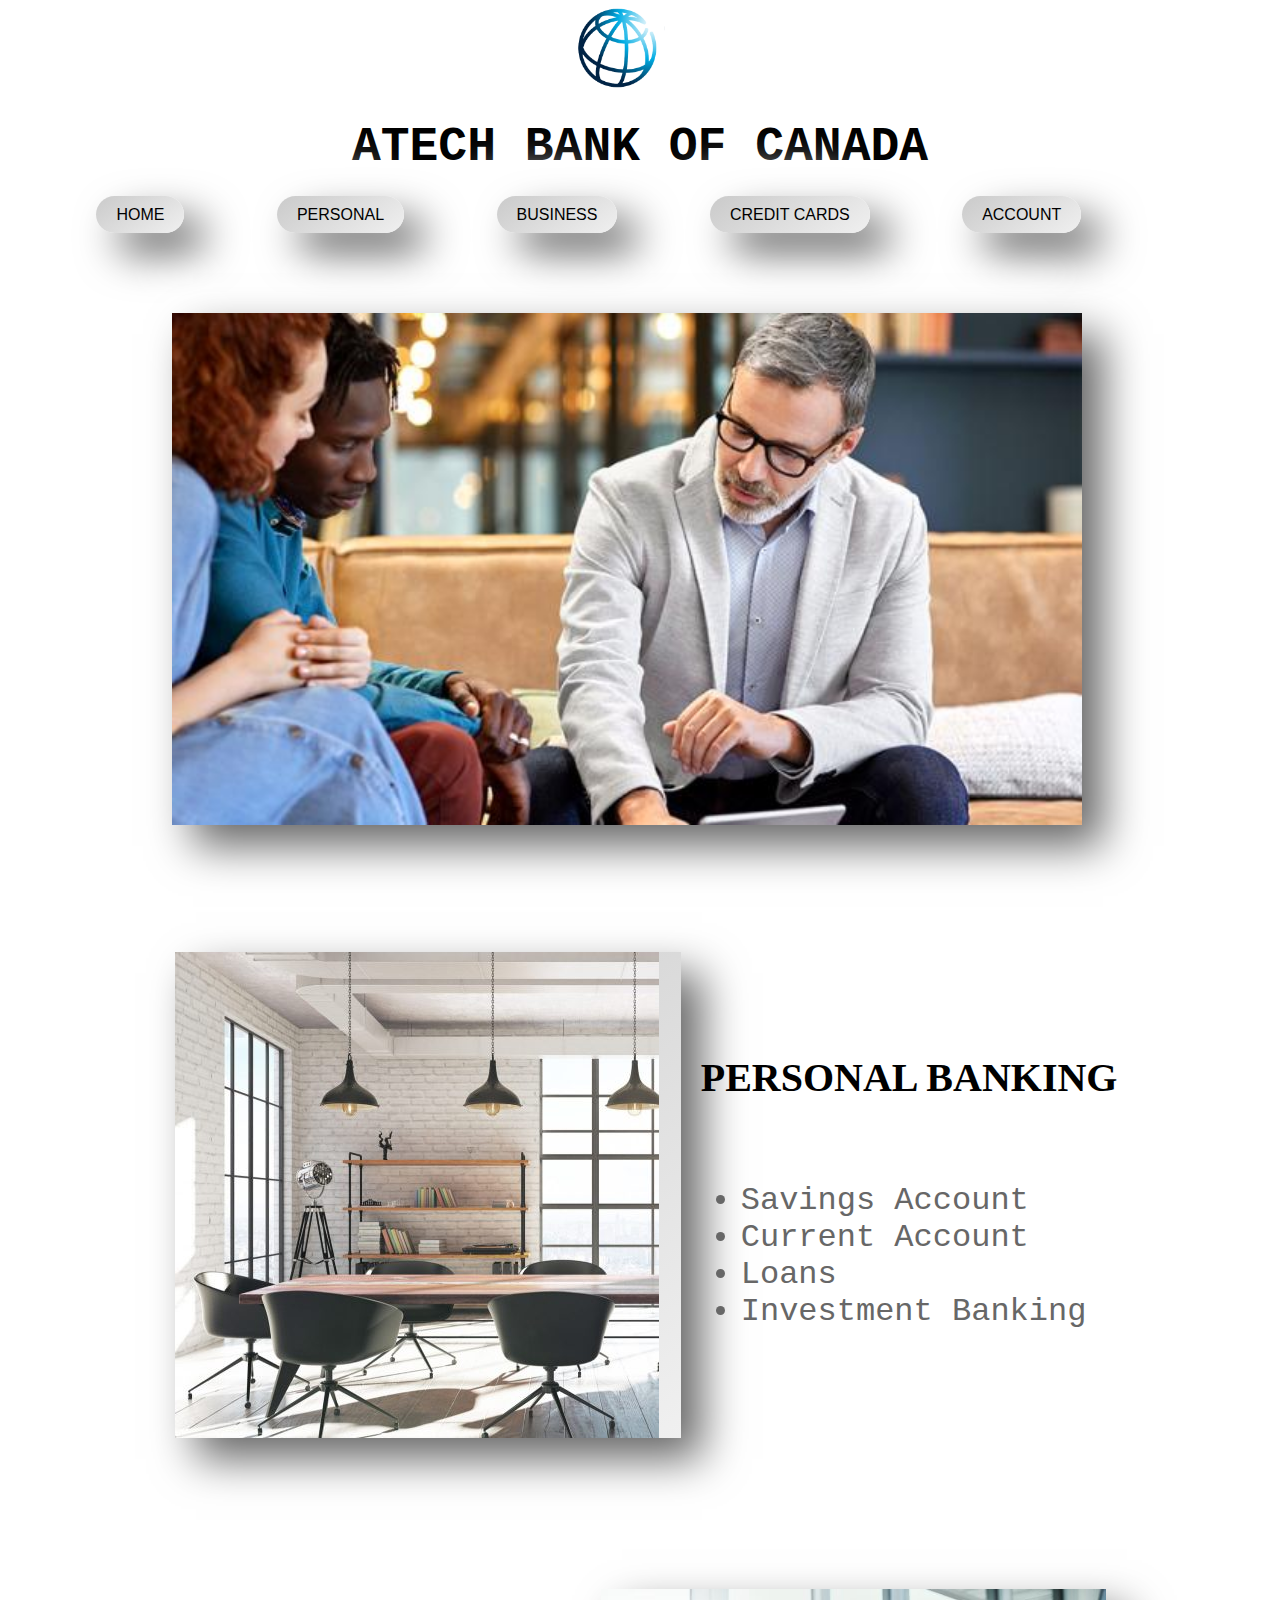
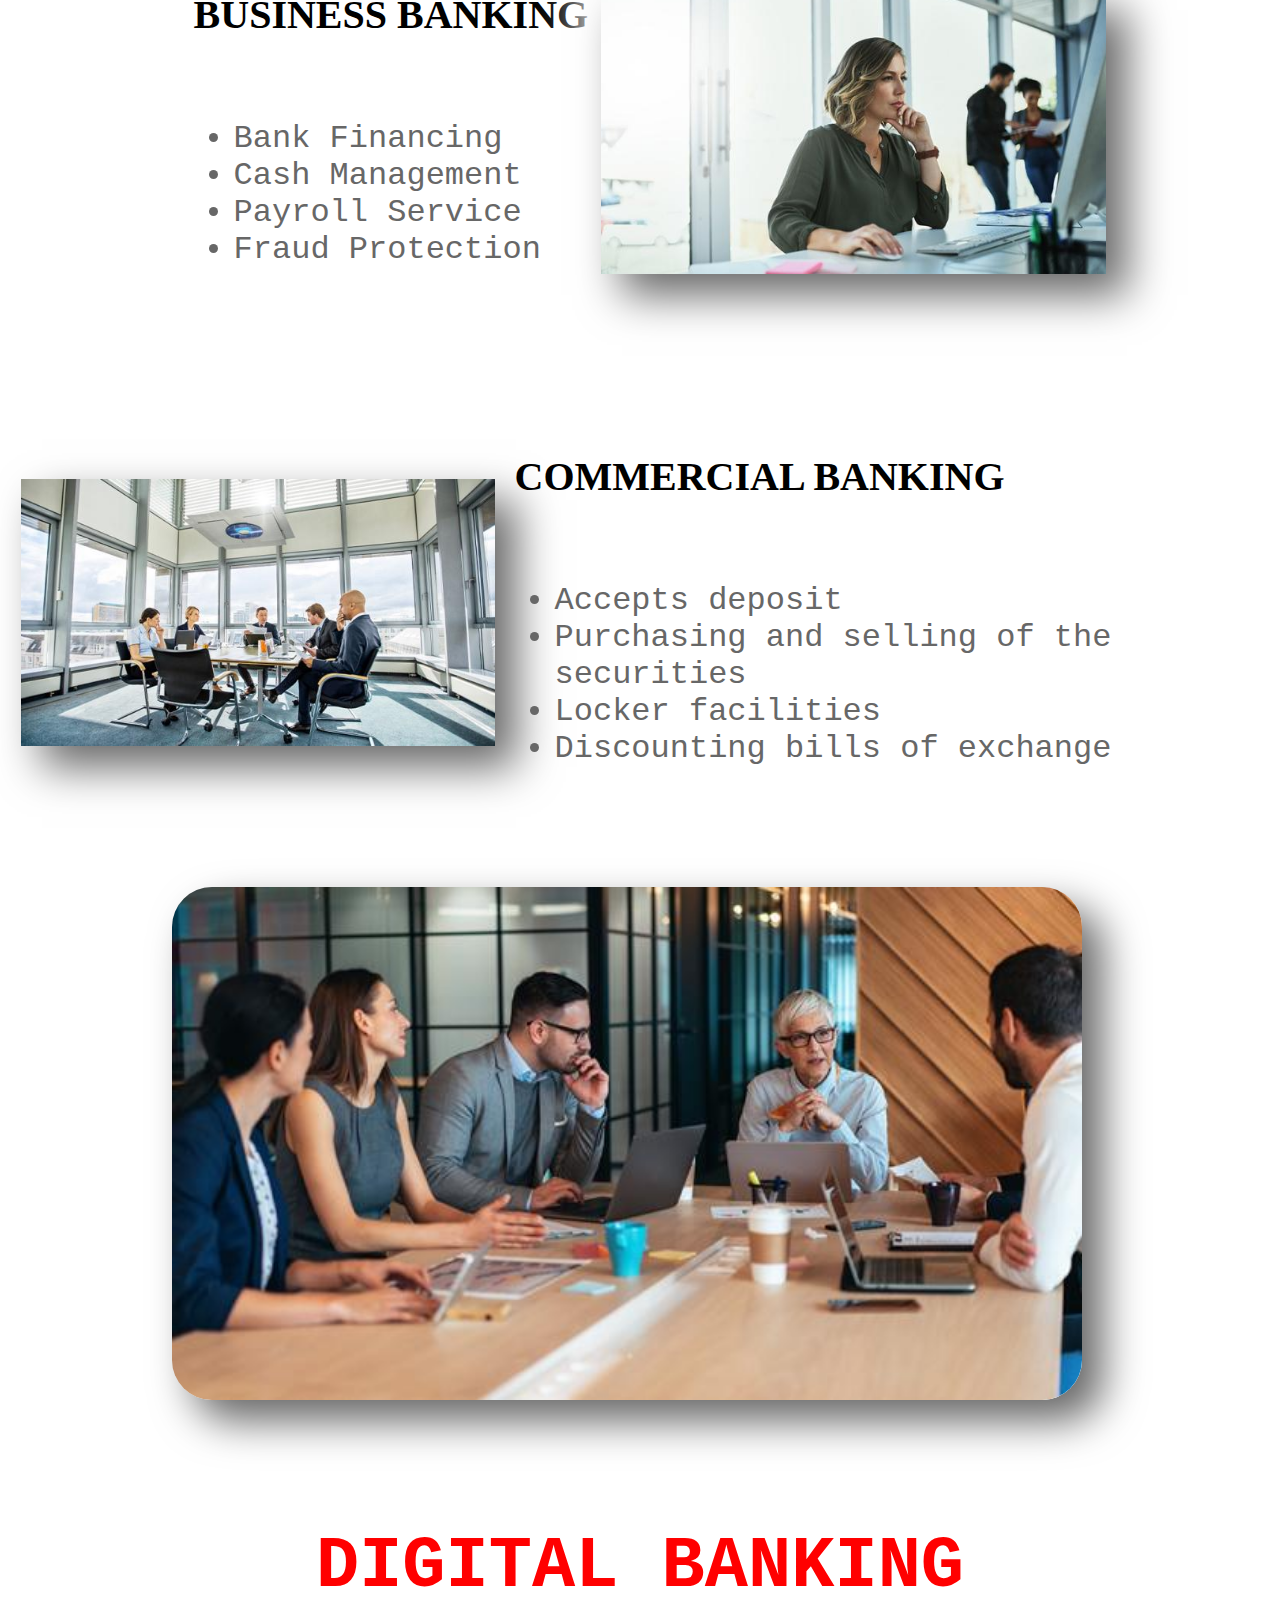
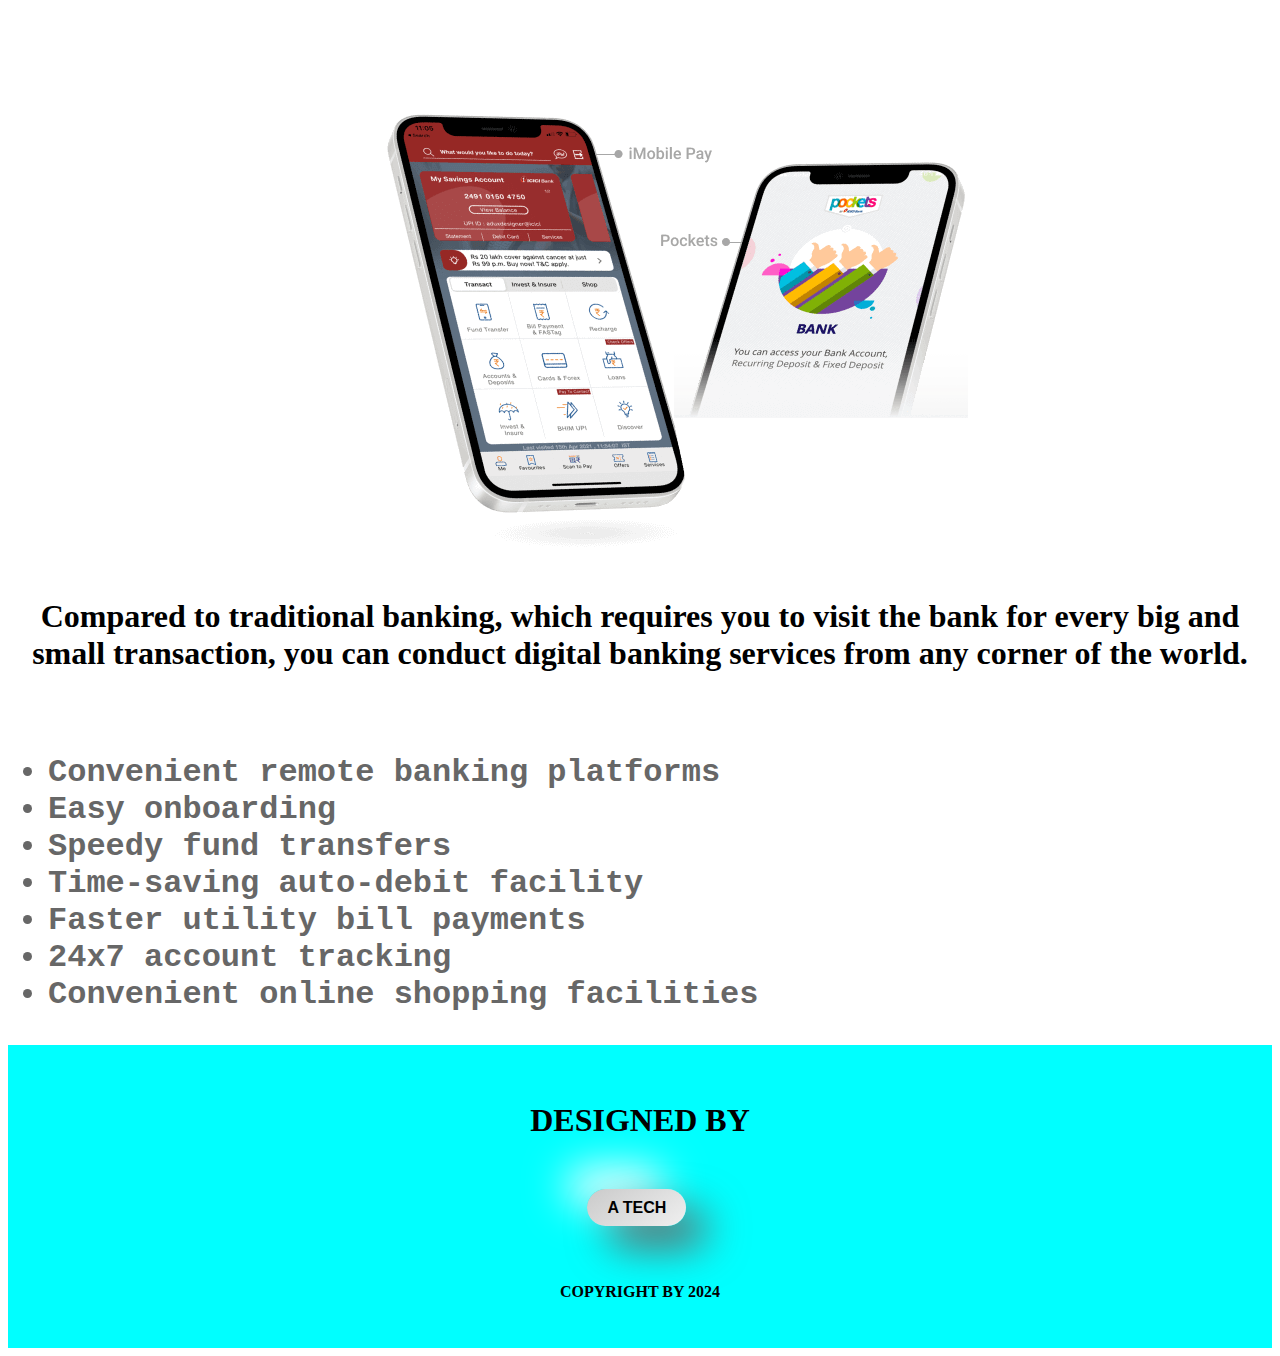
<file: index.html>
<html>
    <head>
        <link rel="stylesheet" href="bank.css">
    </head>
    <body>
<div class="header">
        <img src="l1.png">
        <h1>ATECH BANK OF CANADA</h1> 

        <a href="index.html">HOME</a>
<a href="under.html">PERSONAL</a>
<a href="under.html">BUSINESS</a>
<a href="under.html">CREDIT CARDS</a>

<a href="under.html">ACCOUNT</a>
</div>

<div class="about">

    <img src="b3.jpg">
</div>


<div class="container">
    <div class="image">
      <img src="b2.jpg">
    </div>
    <div class="text">
      <h1>PERSONAL BANKING</h1><br>
    <ul>
      <li>Savings Account</li>
      <li>Current Account</li>
      <li>Loans</li>
      <li>Investment Banking</li>
    </ul>
     
    </div>
    
  </div>

  <div class="container1">
    <div class="text1">
        <h1>BUSINESS BANKING</h1><br>
        <ul>
          <li>Bank Financing </li>
          <li>Cash Management</li>
          <li>Payroll Service</li>
          <li>Fraud Protection</li>
        </ul>
      </div>
    <div class="image1">
      <img src="b4.jpg">
    </div>
   
  </div>

  <div class="container2">
    <div class="image2">
      <img src="b5.jpg">
    </div>
   
    <div class="text2">
        <h1>COMMERCIAL BANKING</h1><br>
        <ul>
          <li> Accepts deposit </li>
          <li>Purchasing and selling of the securities</li>
          <li>Locker facilities</li>
          <li> Discounting bills of exchange</li>
        </ul>
      </div>
   
  </div>


 
   
    <div class="image3">
      <img src="b6.jpg">
    </div>
  

<div class="digital">
  <div class="digitaltext">
  <h2> DIGITAL BANKING</h2></div>
 <div class="digitalimg">
  <img src="p1.png"> 
</div>
<br><b>
<p>Compared to traditional banking, which requires you to visit the bank for every big and small transaction, you can conduct digital banking services from any corner of the world.</p>
<br>
<ul>
  <li>Convenient remote banking platforms</li>
  <li>Easy onboarding</li>
  <li>Speedy fund transfers</li>
  <li>Time-saving auto-debit facility</li>
  <li>Faster utility bill payments</li>
<li>24x7 account tracking</li>
<li>Convenient online shopping facilities</li></b>
</ul>
</div>
</div>

<div class="footer" style="background-color: aqua;">
<br><br>
  <h1 style="text-align: center;">DESIGNED BY</h1><br>
  <H2 style="text-align: center;color: navy;margin-right: 7%;"><a href="http://atech.amandeepsingh.online/">A TECH </a></H2>
  <br><br>
  <h1 style="text-align: center;font-size: 1rem;">COPYRIGHT BY 2024</h1>
  <br><br>
</div>


</body>
</html>
</file>
<file: bank.css>
.header img{
    width: 7%;
    margin-left: 45%;
}
.header h1 {
    text-align: center;
    font-family: 'Courier New', Courier, monospace;
    font-size: 3rem;


}

a{    color: black  ;
    text-shadow: #8b8b8b;
    font-family: 'Gill Sans', 'Gill Sans MT', Calibri, 'Trebuchet MS', sans-serif;
    padding: 10px 20px;
    font-size: 1rem;
    text-decoration: none;
    margin-left: 7%;
    margin-top: 20%;  
  font-family: 'Gill Sans', 'Gill Sans MT', Calibri, 'Trebuchet MS', sans-serif;
  border-radius: 90px;
background: linear-gradient(145deg, #cacaca, #f0f0f0);
box-shadow:  21px 21px 41px #676767,
             -21px -21px 41px #ffffff;
}

.about img{
    width: 72%;
    margin-top: 7%;
margin-left: 13%;
border-radius: 0px;
background: linear-gradient(145deg, #cacaca, #f0f0f0);
box-shadow:  21px 21px 41px #676767,
             -21px -21px 41px #ffffff;
}


.container {
    display: flex;
    align-items: center;
    justify-content: center;
    margin-top: 10%;
  }
  img {
    max-width: 100%
    
  }
  .image {
    flex-basis: 40%;
    margin-left: 1%;
    width: 40%;
    border-radius: 0px;
background: linear-gradient(145deg, #cacaca, #f0f0f0);
box-shadow:  21px 21px 41px #676767,
             -21px -21px 41px #ffffff;   
  }
  .text {
    font-size: 20px;
    padding-left: 20px;
  }
  p{
    font-size: 1rem;

  }


  .container1 {
    display: flex;
    align-items: center;
    justify-content: center;
    margin-top: 10%;
  }
  img {
    max-width: 100%
    
  }
  .text1 {
    font-size: 20px;
    padding-left: 20px;
  }
  .image1 {
    flex-basis: 40%;
    margin-left: 1%;
    width: 40%;
    border-radius: 0px;
background: linear-gradient(145deg, #cacaca, #f0f0f0);
box-shadow:  21px 21px 41px #676767,
             -21px -21px 41px #ffffff; 
  }
  

  .container2 {
    display: flex;
    align-items: center;
    justify-content: center;
    margin-top: 10%;
  }
  img {
    max-width: 100%
    
  }
  .image2 {
    flex-basis: 40%;
    margin-left: 1%;
    width: 40%;
    border-radius: 0px;
background: linear-gradient(145deg, #cacaca, #f0f0f0);
box-shadow:  21px 21px 41px #676767,
             -21px -21px 41px #ffffff;   
  }
  .text2 {
    font-size: 20px;
    padding-left: 20px;
  }

  
 
.image3 img{
    
  width: 72%;
  margin-top: 7%;
margin-left: 13%;
border-radius: 40px;
background: linear-gradient(145deg, #cacaca, #f0f0f0);
box-shadow:  21px 21px 41px #676767,
           -21px -21px 41px #ffffff;
}
  
.digitaltext{
  margin-top: 10%;
  color: red;
  text-align: center;
    font-family: 'Courier New', Courier, monospace;
    font-size: 3rem;
}
.digitalimg{
  margin-left: 30%;
  
}
p{
  font-size: 2rem;
  text-align: center;
  font-family:Cambria, Cochin, Georgia, Times, 'Times New Roman', serif;
text-decoration: none;
color:black;
}
ul{
  font-family:'Courier New', Courier, monospace;
  font-size: 2rem;
  color: #676767;
}


@media screen and (min-width: 400px) and  (max-width:600px)
{
  iframe{
    width: 950px;
  }
}
</file>
